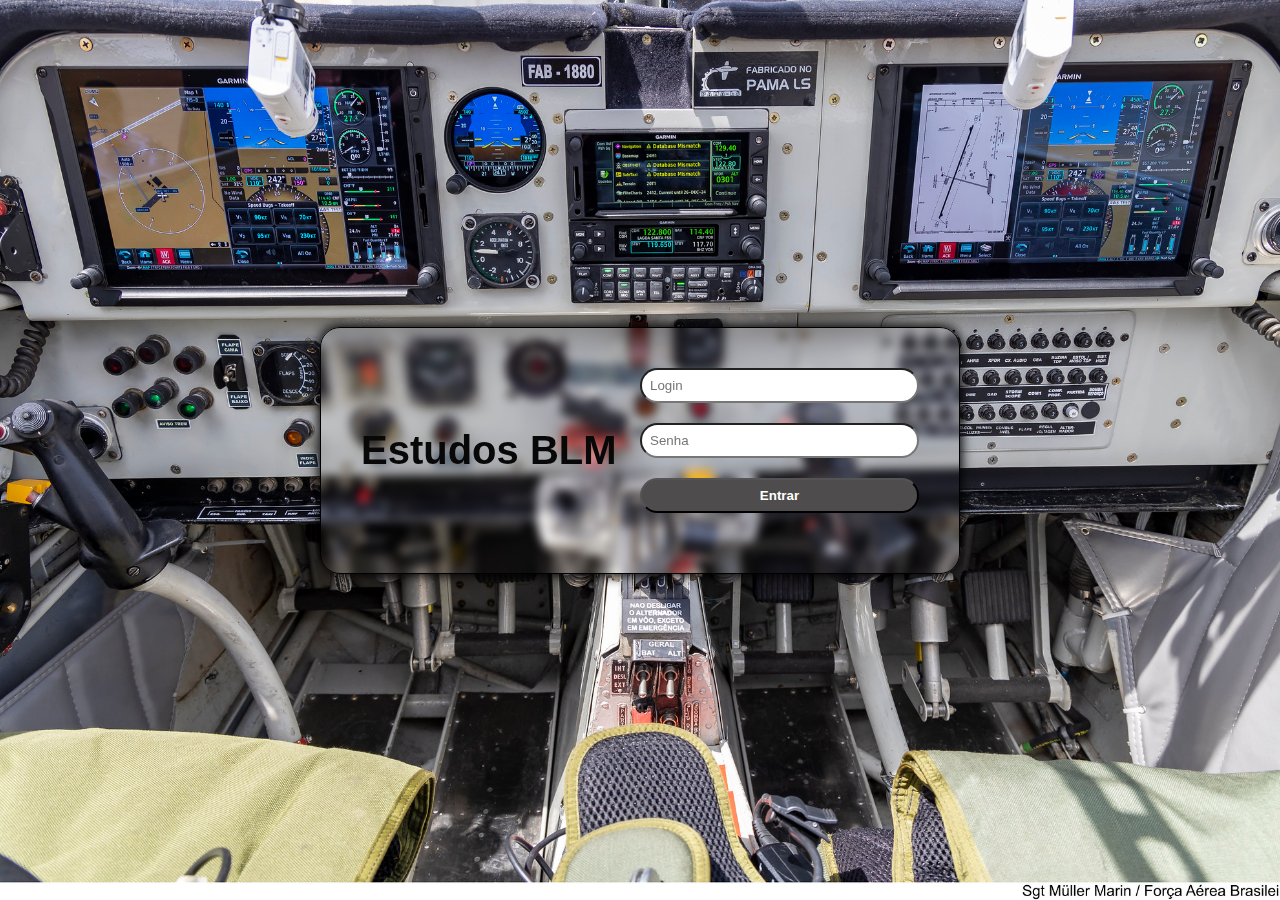
<file: index.html>
<!DOCTYPE html>
<html lang="pt-br">
<head>
  <meta charset="UTF-8">
  <meta name="viewport" content="width=device-width, initial-scale=1.0">
  <title>Login</title>
  <link rel="stylesheet" href="css/style.css">
  <link rel="stylesheet" href="css/global.css">
  <link rel="stylesheet" href="css/dispositivosmoveis.css">
</head>
<body class="indexPage">
  <div class="login-container">
    <h1>Estudos BLM</h1>
    <!-- <a class="acessar_simulado" href="PaginaInicial.html">pagina inicial</a> -->
    <form class="form_login" id="loginForm">
      <input class="login" type="text" id="username" placeholder="Login" required>
      <input class="pass" type="password" id="password" placeholder="Senha" required>
      <button class="btn_entrar" type="submit">Entrar</button>
      <p class="msg_erro" id="error-message"></p>
    </form>
  </div>
  <script src="js/config.js"></script>
  <script src="js/login.js" defer></script>
</body>
</html>
</file>
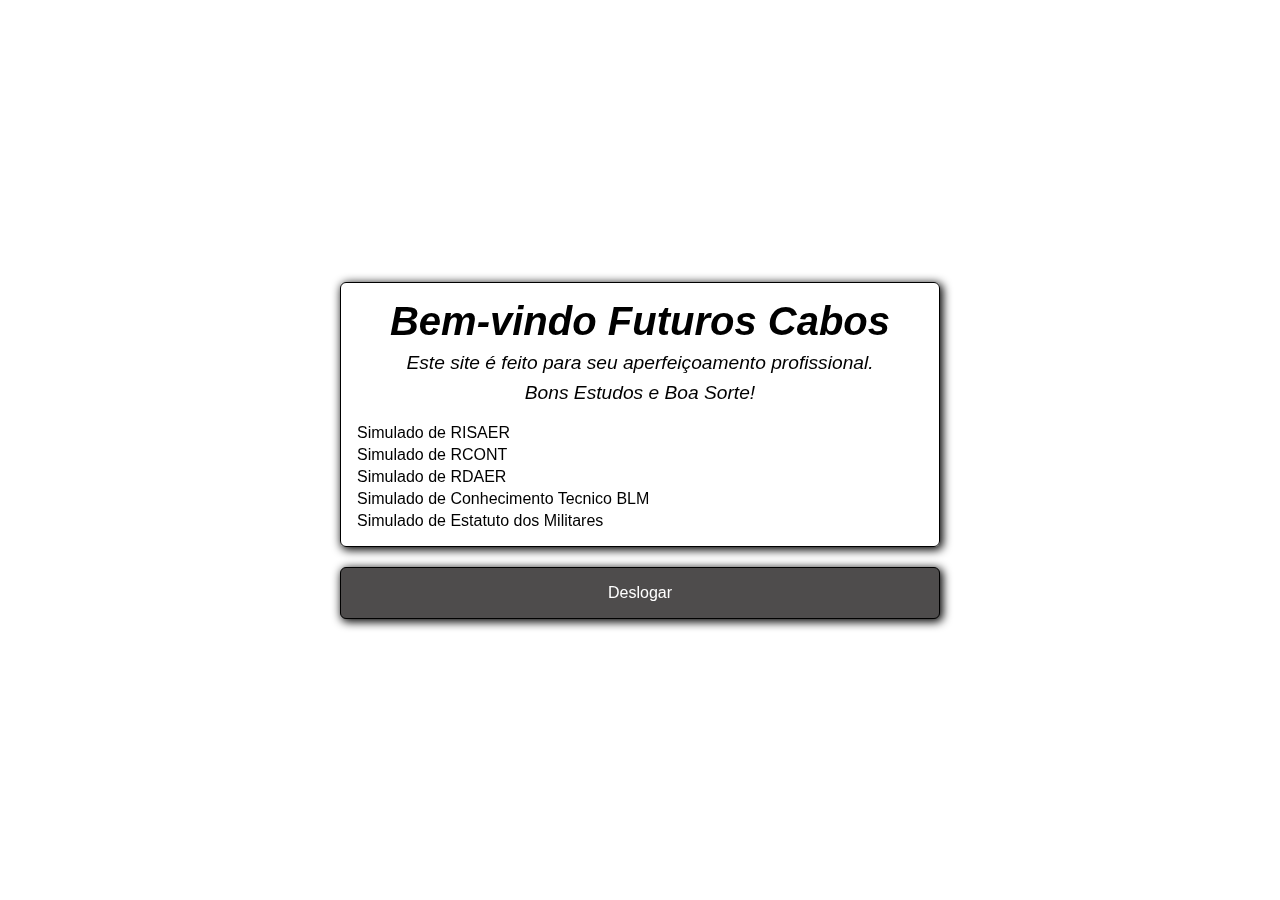
<file: PaginaInicial.html>
<!DOCTYPE html>
<html lang="pt-br">
<head>
    <meta charset="UTF-8">
    <meta name="viewport" content="width=device-width, initial-scale=1.0">
    <title>Simulados para BLM</title>
    <link rel="stylesheet" href="css/global.css">
    <link rel="stylesheet" href="css/style.css">
    <link rel="stylesheet" href="css/dispositivosmoveis.css">
</head>
<body class="initiPage">

    <section class="container_principal">
        <div class="texto-principal">
            <h2>Bem-vindo Futuros Cabos</h2>
            <p>Este site é feito para seu aperfeiçoamento profissional.</p>
            <p>Bons Estudos e Boa Sorte!</p>
        </div>
        
        <nav class="menu_simulados">
            <ul>
                <li><a href="simulado.html?simulado=risaer">Simulado de RISAER</a></li>
                <li><a href="simulado.html?simulado=rcont">Simulado de RCONT</a></li>
                <li><a href="simulado.html?simulado=rdaer">Simulado de RDAER</a></li>
                <li><a href="simulado.html?simulado=conhecimento">Simulado de Conhecimento Tecnico BLM</a></li>
                <li><a href="simulado.html?simulado=estatuto">Simulado de Estatuto dos Militares</a></li>
            </ul>
        </nav>
    </section>
    <section class="container_principal second_class">
        <a class="btn_deslogar" href="index.html">Deslogar</a>
    </section>
    <script src="js/sessionTimeout.js"></script>

</body>
</html>
</file>
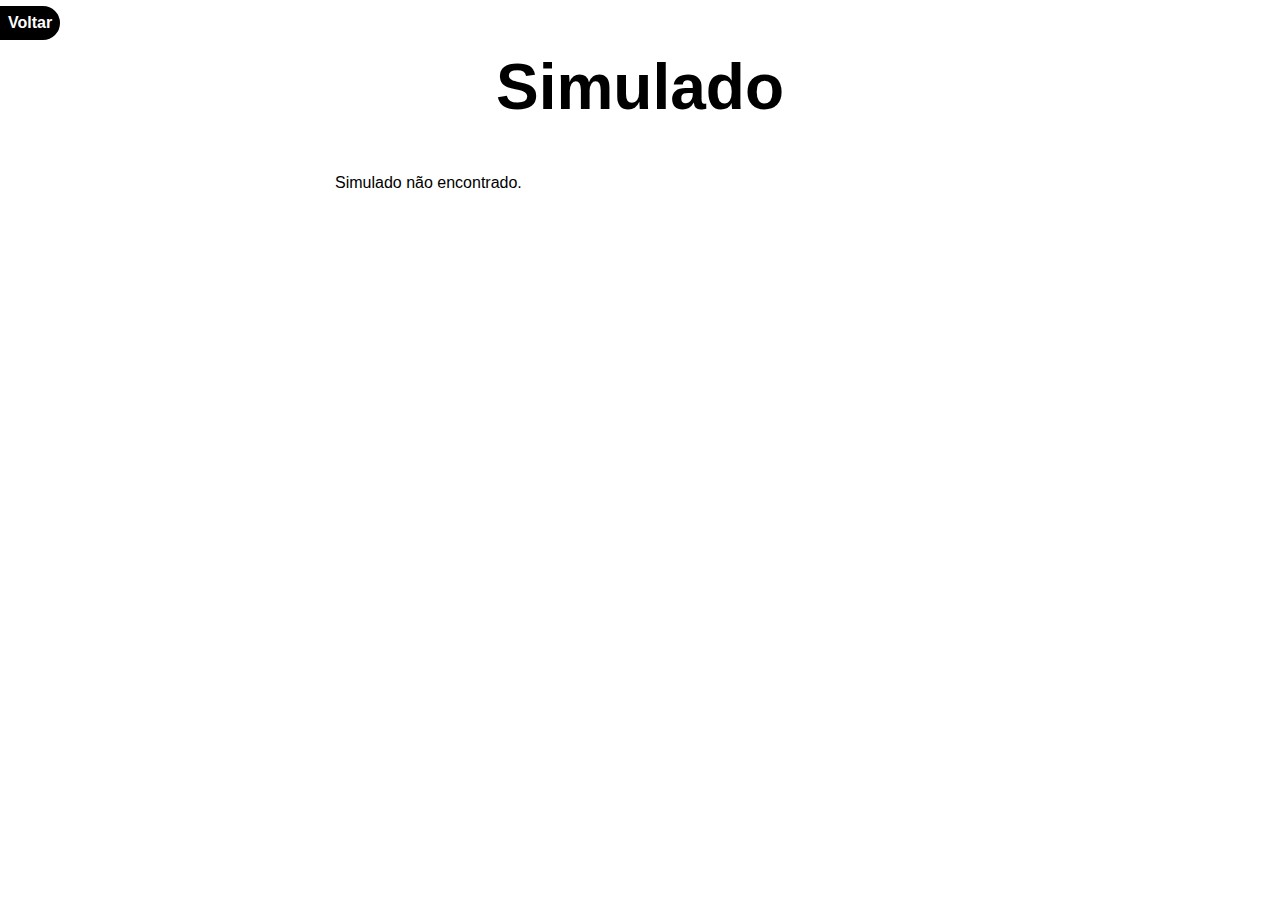
<file: simulado.html>
<!DOCTYPE html>
<html lang="pt-br">
<head>
    <meta charset="UTF-8">
    <meta name="viewport" content="width=device-width, initial-scale=1.0">
    <title>Simulado</title>
    <link rel="stylesheet" href="css/global.css">
    <link rel="stylesheet" href="css/style.css">
    <link rel="stylesheet" href="css/dispositivosmoveis.css">
</head>
<body class="simuPage">
    <a class="btn-voltar" href="PaginaInicial.html">Voltar</a>
    <h1>Simulado</h1>

    <div id="simuladoContent" class="simu">
        <!-- Conteúdo do Simulado será inserido aqui via JavaScript -->
    </div>

    <script src="questions.js"></script>
    <script src="quiz.js"></script>
    <script src="checkAnswers.js"></script>
    <script>
        // Função para verificar o parâmetro da URL e carregar o simulado adequado
        window.onload = function() {
            const urlParams = new URLSearchParams(window.location.search);
            const simulado = urlParams.get('simulado');
            const simuladoContent = document.getElementById('simuladoContent');

            if (simulado === 'risaer') {
                quizrisaer();
                simuladoContent.innerHTML += '<button class="button_verificar" onclick="checkRisaerAnswers()">Verificar Respostas</button>';
                simuladoContent.innerHTML += '<div class="resultText" id="risaerResult"></div>';
            } else if (simulado === 'rcont') {
                quizrcont();
                simuladoContent.innerHTML += '<button class="button_verificar" onclick="checkRcontAnswers()">Verificar Respostas</button>';
                simuladoContent.innerHTML += '<div class="resultText" id="rcontResult"></div>';
            } else if (simulado === 'rdaer') {
                quizrdaer();
                simuladoContent.innerHTML += '<button class="button_verificar" onclick="checkRdaerAnswers()">Verificar Respostas</button>';
                simuladoContent.innerHTML += '<div class="resultText" id="rdaerResult"></div>';
            } else if (simulado === 'conhecimento') {
                quizconhecimento();
                simuladoContent.innerHTML += '<button class="button_verificar" onclick="checkConhecimentoAnswers()">Verificar Respostas</button>';
                simuladoContent.innerHTML += '<div class="resultText" id="conhecimentoResult"></div>';
            } else if (simulado === 'estatuto') {
                quizestatuto();
                simuladoContent.innerHTML += '<button class="button_verificar" onclick="checkEstatutoAnswers()">Verificar Respostas</button>';
                simuladoContent.innerHTML += '<div class="resultText" id="estatutoResult"></div>';
            } 
            else {
                simuladoContent.innerHTML = '<p>Simulado não encontrado.</p>';
            }
        };
    </script>
    <script src="js/sessionTimeout.js"></script>
    

</body>
</html>
</file>
<file: css/style.css>
/* estilizando o index */
.indexPage{
    width: 100vw;
    height: 100vh;
    display: flex;
    flex-flow: column wrap;
    justify-content: center;
    align-items: center;

    background-image: url(../assets/back_inicialPage.jpg);
    background-position: center;
    background-repeat: no-repeat;
    background-size: cover;

}
.login-container{
    display: flex;
    justify-content: space-between;
    align-items: center;
    gap: 20px;
    width: 50%;
    padding: 40px;
    text-align: center;

    border-radius: 20px;
    border: 1px solid black;
    box-shadow: 0px 0px 12px 2px black;
    backdrop-filter: blur(5px);
}
.login-container h1{
    font-size: 2.5em;
    font-weight: bold;
    color: rgb(8, 8, 8);
}
.form_login{
    display: flex;
    flex-direction: column;
    gap: 20px;

    width: 50%;
}
.login, .pass{
    padding: 8px;
    border-radius: 20px;
}
.btn_entrar{
    padding: 8px;
    background-color: rgb(78, 76, 76);
    color: white;
    font-weight: bold;
    border-radius: 20px;
}
.btn_entrar:hover{
    background-color: lightgray;
    color: black;
    cursor: pointer;
}
.msg_erro{
    font-size: 1.1em;
    color: red;
    font-weight: bolder;
}

.acessar_simulado{
    text-decoration: none;
    color: black;
    background-color: rgb(86, 86, 86);
    padding: 8px;
    border-radius: 20px;
}

/* estilizar Pagina Inicial */
.initiPage{
    width: 100vw;
    height: 100vh;
    display: flex;
    flex-direction: column;
    justify-content: center;
    align-items: center;
    gap: 20px;

}
.container_principal{
    display: flex;
    flex-direction: column;
    gap: 20px;
    border: 1px solid black;
    padding: 16px;
    border-radius: 6px;
    box-shadow: 2px 2px 10px 1px black;
    backdrop-filter: blur(5px);

    max-width: 600px;
    width: 100%;
}
.texto-principal{
    display: flex;
    flex-direction: column;
    text-align: center;
    gap: 8px;
    font-style: italic;
}
.texto-principal h2{
    font-size: 2.5em;
}
.texto-principal p{
    font-size: 1.2em;
}

.menu_simulados ul{
    display: flex;
    flex-direction: column;
    list-style: none;
    gap: 4px;
}
.menu_simulados ul li a{
    text-decoration: none;
    color: rgb(0, 0, 0);
}
.menu_simulados ul li a:hover{
    text-decoration: underline;
    color: rgb(201, 201, 201);
}
/* estilizar Pagina Simulado */

.simuPage{
    height: 100vh;
    display: flex;
    flex-direction: column;
    align-items: center;
    padding:30px ;
}
.simuPage h1{
    font-size: 4em;
    text-align: center;
    margin-top: 20px;
}   
.simu{
    display: flex;
    flex-direction: column;
    align-items: flex-start;
    width: 50%;
    margin: 50px auto;
}

.question{
    display: flex;
    flex-direction: column;
    gap: 6px;
}
.pergunta_texto{
    font-size: 1.3em;
    margin-top: 25px;
}
.input_texto{
    font-size: 1.3em;
    display: flex;
}

.button_verificar{
    padding: 8px;
    background-color: rgb(78, 76, 76);
    color: white;
    font-weight: bold;
    margin: 50px 0 10px 0;
    border-radius: 20px;
}
.button_verificar:hover{
    background-color: lightgray;
    color: black;
    cursor: pointer;
}
.resultText{
    margin: 0 0 50px 0;
}

/* botao voltar */
.btn-voltar{
    text-decoration: none;
    color: white;
    font-weight: bolder;
    background-color: rgb(0, 0, 0);
    border: 2px solid black;
    padding: 6px;
    border-radius: 0 20px 20px 0;
    position: absolute;
    top: 6px;
    left: 0;
}

.btn_deslogar{
    text-decoration: none;
    text-align: center;   
}

.second_class{
    background-color: rgb(78, 76, 76);
}
.second_class a{
    color: white;
}
.second_class:hover{
    background-color: lightgray;
    cursor: pointer;
}
.second_class a:hover{
    color: black;
}
</file>
<file: css/global.css>
/* configurações globais */
*{
    margin: 0;
    padding: 0;
    box-sizing: border-box;
    font-family: Verdana, Geneva, Tahoma, sans-serif
}


/* estilização para respostas certas ou erradas */
.correct {
    color: green; /* Resposta correta em verde */
}

.incorrect {
    color: red; /* Resposta errada em vermelho */
}

.correct-answer {
    font-weight: bold;
    color: green; /* Resposta correta em verde */
}

.incorrect-answer {
    font-weight: bold;
    color: red; /* Resposta correta, mas com a cor vermelha (quando errada) */
}
</file>
<file: css/dispositivosmoveis.css>
/* Estilos para dispositivos móveis */
@media (max-width: 768px) {
    /* Estilizando a página de login */
    .indexPage {
        height: 100vh; /* Ajustar altura para dispositivos móveis */
        padding: 20px; /* Adicionar algum espaçamento */
    }

    .login-container {
        flex-direction: column; /* Colocar os itens na vertical */
        width: 90%; /* Reduzir a largura para caber melhor na tela */
        padding: 20px; /* Ajustar o padding */
    }

    .login-container h1 {
        font-size: 2em; /* Diminuir o tamanho da fonte */
    }

    .form_login {
        width: 100%; /* Ocupa toda a largura disponível */
    }

    .login, .pass, .btn_entrar {
        padding: 12px; /* Aumentar o padding para facilitar a interação */
        font-size: 1.2em; /* Aumentar o tamanho da fonte */
    }

    .btn_entrar {
        width: 100%; /* Tornar o botão de login mais largo */
    }

    .msg_erro {
        font-size: 1em; /* Ajustar o tamanho da mensagem de erro */
    }

    /* Estilizando a página inicial */
    .initiPage {
        height: auto; /* Ajustar altura para dispositivos móveis */
        padding: 20px; /* Adicionar padding */
    }

    .container_principal {
        width: 100%; /* Tornar o container principal mais estreito */
        padding: 10px; /* Ajustar o padding */
    }

    .texto-principal h2 {
        font-size: 2em; /* Ajustar o tamanho do título */
    }

    .texto-principal p {
        font-size: 1em; /* Ajustar o tamanho do parágrafo */
    }

    .menu_simulados ul {
        flex-direction: column;
    }

    .menu_simulados ul li a {
        font-size: 1.1em; /* Ajustar o tamanho da fonte dos links */
    }

    /* Estilizando a página de simulado */
    .simuPage {
        padding: 20px; /* Adicionar padding */
    }

    .simu {
        width: 90%; /* Ajustar a largura do container do simulado */
    }

    .question {
        width: 100%; /* Ajustar a largura das perguntas */
    }

    .pergunta_texto, .input_texto {
        font-size: 1.1em; /* Ajustar o tamanho da fonte das perguntas e inputs */
    }

    .button_verificar {
        width: 100%; /* Tornar o botão mais largo */
        padding: 12px; /* Ajustar padding */
    }
}
</file>
